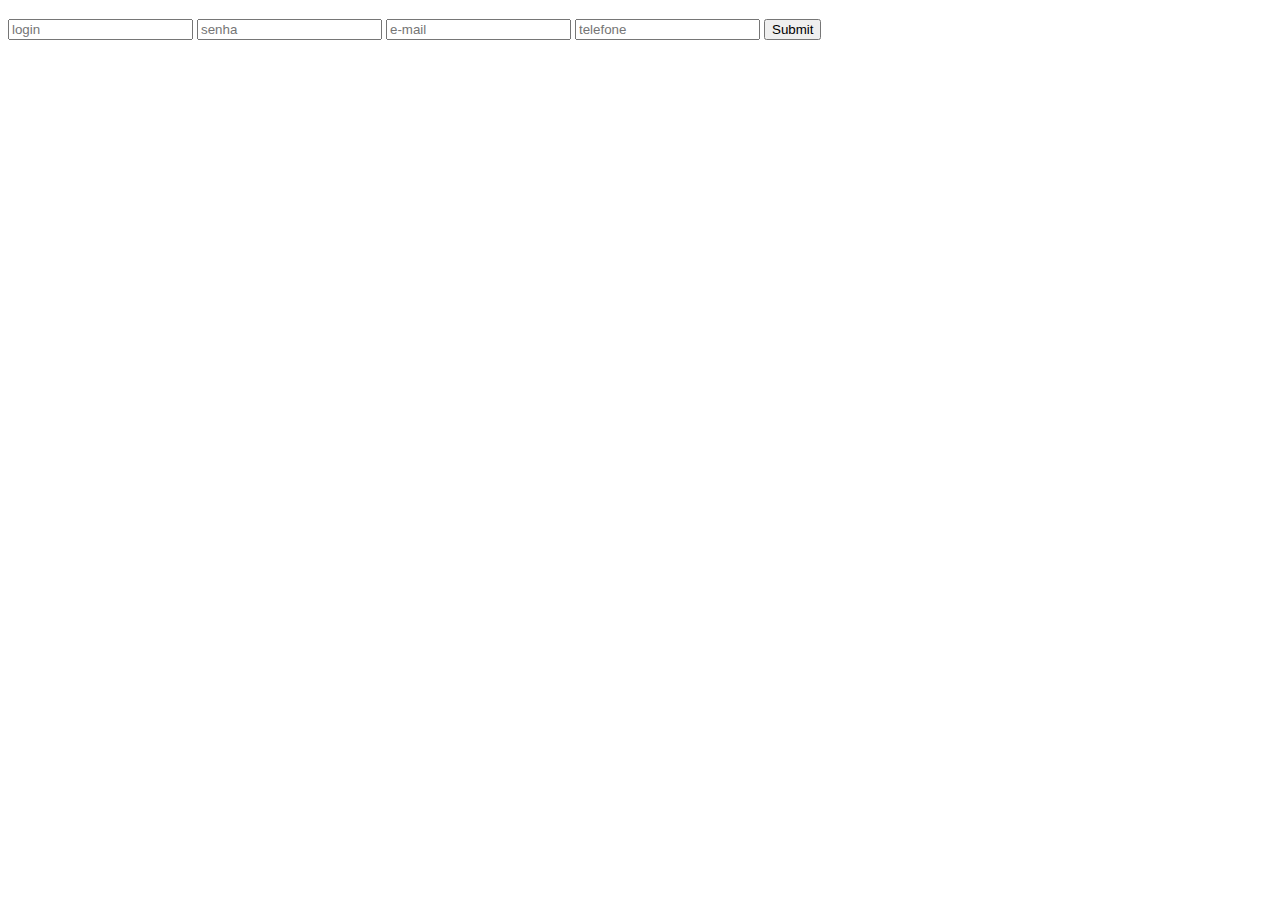
<file: Streaming/index.html>
<!DOCTYPE html>
<html lang="en">
<head>
    <meta charset="UTF-8">
    <meta name="viewport" content="width=device-width, initial-scale=1.0">
    <title>Document</title>
</head>
<body>
    <form class="talvez">
        <h3></h3>
        <input type="text" placeholder="login" id="login">
        <input type="password" placeholder="senha" id="senha">
        <input type="email" placeholder="e-mail" id="e-mail">
        <input type="tel" placeholder="telefone" id="telefone">
        <input type="submit" onclick="logar();return false">
        
    </form>
</body>
<script>
    function logar(){

        var login= document.getElementById('login').value;
        var senha=document.getElementById('senha').value;
        if(login=="admin"&&senha=="admin"){
            location.href="home/home.html";
        }else{
            alert('usuario ou senha incompletos')
        }
    }
</script>
</html>
</file>
